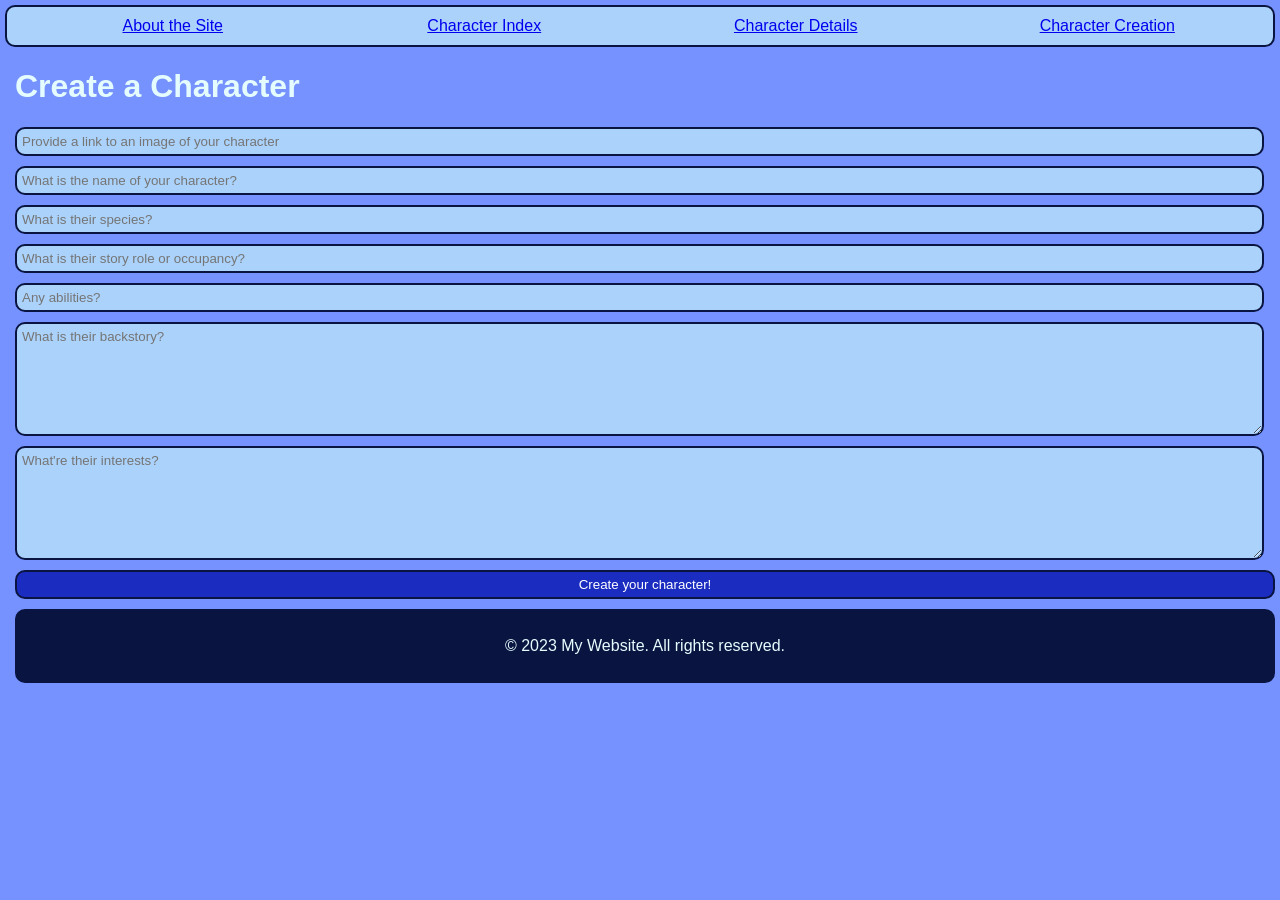
<file: new-character-form.html>
<!DOCTYPE html>
<html lang="en">

<head>
    <meta charset="UTF-8">
    <meta name="viewport" content="width=device-width, initial-scale=1.0">
    <title>New Character Form</title>
</head>

<body>
    <div class="grid">
        <style>
            body {
                font-family: Trebuchet MS, Arial, sans-serif;
                margin: 0px;
                padding: 5px;
                background-color: #7692ff;
                color: #ffffff;
            }

            .grid {
                display: grid;
                grid-template-columns: repeat(auto-fit, minmax(200px, 1fr));
                padding: 10px;
                place-items: center;
            }

            .grid {
                max-width: 100%;
                height: auto;
                border-radius: 10px;
                border: 2px solid #091540;
                background-color: #abd2fa;
            }

            form {
                display: flex;
                flex-direction: column;
                font-family: Trebuchet MS, Arial, sans-serif;
            }

            footer {
                background-color: #091540;
                color: #e5fcff;
                text-align: center;
                padding: 10px;
                border-radius: 10px;
                border: 2px solid #091540;
            }
        </style>
        <div><a href="about.html">About the Site</a></div>
        <div><a href="index.html">Character Index</a></div>
        <div><a href="details.html">Character Details</a></div>
        <div><a href="new-character-form.html">Character Creation</a></div>
    </div>
    </div>
    <header>
        <h1>Create a Character</h1>
        <form>
            <input type="text" id="text" name="text" placeholder="Provide a link to an image of your character">
            <input type="text" id="name" name="name" placeholder="What is the name of your character?">
            <input type="text" id="species" name="species" placeholder="What is their species?">
            <input type="text" id="occupancy" name="occupancy" placeholder="What is their story role or occupancy?">
            <input type="text" id="abilities" name="abilities" placeholder="Any abilities?">
            <textarea id="backstory" name="backstory" placeholder="What is their backstory?"></textarea>
            <textarea id="interests" name="interests" placeholder="What're their interests?"></textarea>
            <button>Create your character!</button>

            <style>
                button {
                    background-color: #1b2cc1;
                    color: #ffffff;
                    padding: 5px 10px;
                    border: none;
                    cursor: pointer;
                    margin-bottom: 10px;
                    border-radius: 10px;
                border: 2px solid #091540;
                }

                button:hover {
                    background-color: #091540;
                }

                header {
                    color: #e5fcff;
                    margin-left: 10px;
                }

                input[type=text] {
                    padding: 5px;
                    margin-bottom: 10px;
                    width: 98%;
                    background-color: #abd2fa;
                    font-family: Trebuchet MS, Arial, sans-serif;
                    border: 2px solid #091540;
                    border-radius: 10px;
                }

                textarea {
                    padding: 5px;
                    margin-bottom: 10px;
                    width: 98%;
                    height: 100px;
                    border-radius: 10px;
                    border: 2px solid #091540;
                    background-color: #abd2fa;
                    font-family: Trebuchet MS, Arial, sans-serif;
                }
            </style>
        </form>

        <footer id="footer">
            <p>&copy; 2023 My Website. All rights reserved.</p>
        </footer>
</body>

</html>
</file>
